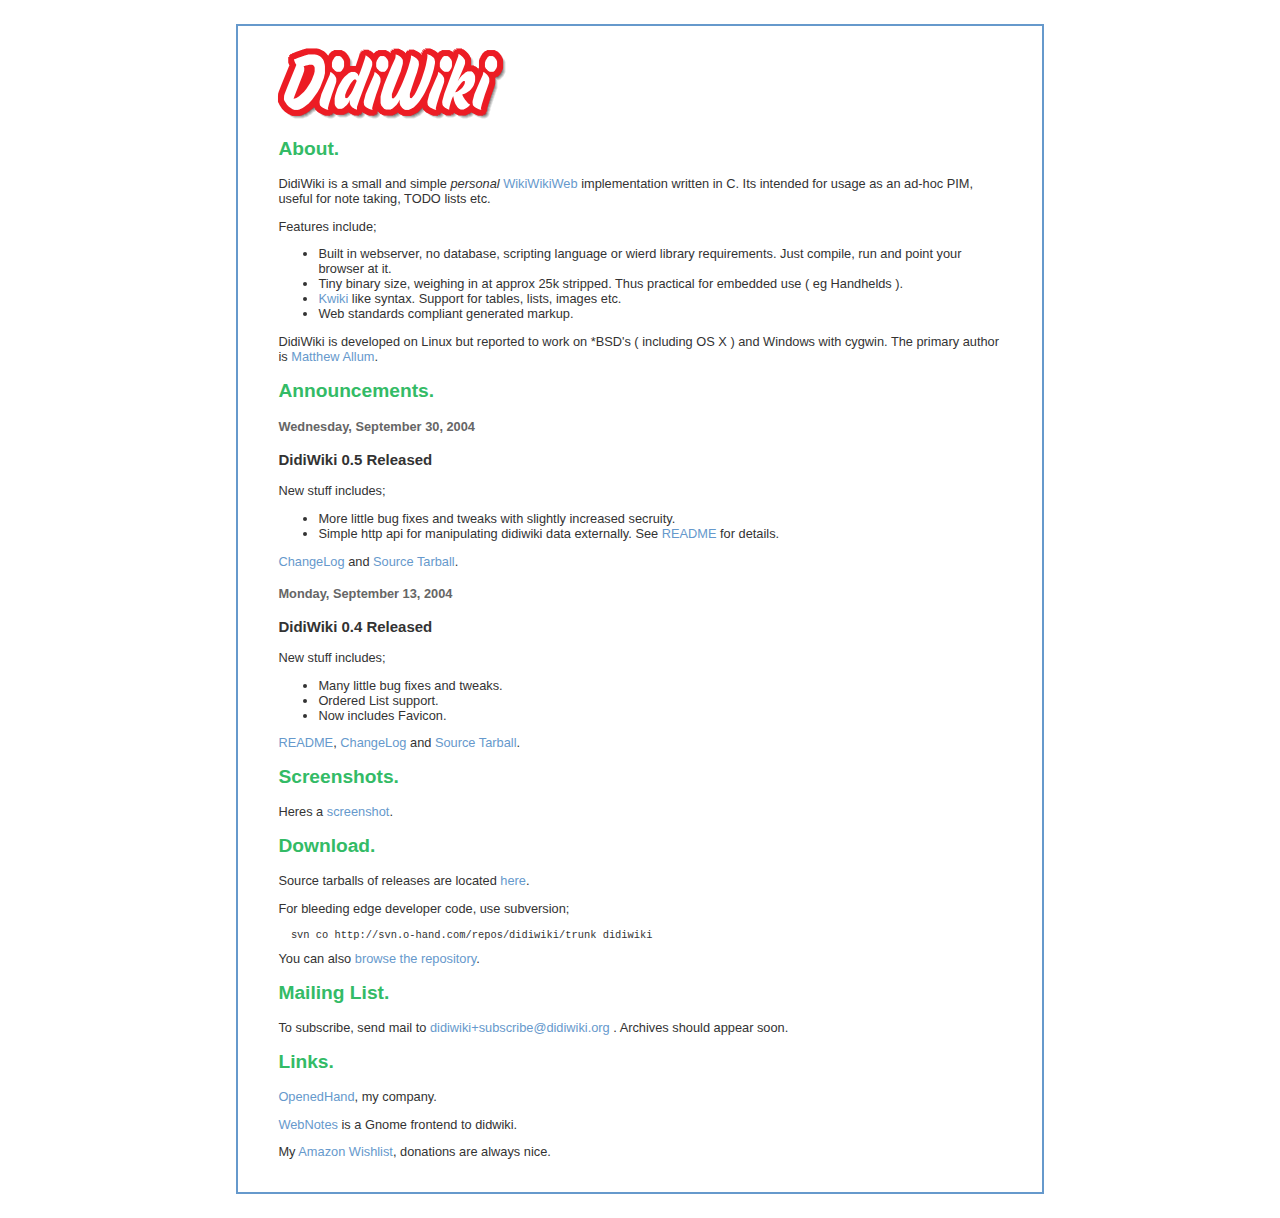
<file: website/index.htm>
<?xml version="1.0" encoding="ISO-8859-1" ?>
<!DOCTYPE html PUBLIC "-//W3C//DTD XHTML 1.0 Transitional//EN"
   "http://www.w3.org/TR/xhtml1/DTD/xhtml1-transitional.dtd">
<html lang="en" xml:lang="en" xmlns="http://www.w3.org/1999/xhtml">
<head>
  <meta name="VERSION" content="$Id$" /> 
  <!-- xhtml page copyright 2004 Matthew Allum -->
  <!-- Time-stamp: <> -->
  <meta http-equiv="keywords" content=""/><meta http-equiv="description" content="" />
  <meta http-equiv="Content-Type" content="text/html; charset=iso-8859-1" />
  <style type="text/css"></style>
  <link href="styles.css" rel="stylesheet" type="text/css" />
  <title>DidiWiki Home Page</title>
</head>
<body>
<div id="container">
<div id="header">
<img src="didiwiki.png" border="0"/>
</div>
<div id="content">
<h2>About.</h2>
<p>

DidiWiki is a small and simple <i>personal</i> <a href="http://en.wikipedia.org/wiki/Wiki">WikiWikiWeb</a> implementation written in
C. Its intended for usage as an ad-hoc PIM, useful for note taking, TODO lists etc.

</p> 
<p>
Features include;
<ul>
<li>Built in webserver, no database, scripting language or wierd library requirements. Just compile, run and point your browser at it.</li>
<li>Tiny binary size, weighing in at approx 25k stripped. Thus practical for embedded use ( eg Handhelds ). </li>
<li><a href="http://www.kwiki.org">Kwiki</a> like syntax. Support for tables, lists, images etc. </li>
<li>Web standards compliant generated markup.</li>
</ul>

</P>
<p>
DidiWiki is developed on Linux but reported to work on *BSD's ( including OS X ) and Windows with cygwin. The primary author is <a href="mailto://mallum@o-hand.com">Matthew Allum</a>.
</p>
<h2>Announcements.</h2>
<p class="announce">

<h4>Wednesday, September 30, 2004</h4>
<h3>DidiWiki 0.5 Released</h3>
New stuff includes;
<ul>
<li>More little bug fixes and tweaks with slightly increased secruity.</li>
<li>Simple http api for manipulating didiwiki data externally. See <a href="/sources/README">README<a/>  for details.</li>
</ul>
<a href="/sources/ChangeLog">ChangeLog<a/> and <a href="/sources/didiwiki-0.5.tar.gz">Source Tarball</a>.
</p>


<h4>Monday, September 13, 2004</h4>
<h3>DidiWiki 0.4 Released</h3>
New stuff includes;
<ul>
<li>Many little bug fixes and tweaks.</li>
<li>Ordered List support.</li>
<li>Now includes Favicon.</li>
</ul>
<a href="/sources/README">README<a/>, <a href="/sources/ChangeLog">ChangeLog<a/> and <a href="/sources/didiwiki-0.5.tar.gz">Source Tarball</a>.
</p>
<h2>Screenshots.</h2>
<p>
Heres a <a href="screenshot.png">screenshot</a>.
</p>

<h2>Download.</h2>
<p>
Source tarballs of releases are located <a href="/sources/">here</a>.
</p>
<p>
For bleeding edge developer code, use subversion;
<pre>
  svn co http://svn.o-hand.com/repos/didiwiki/trunk didiwiki
</pre> 
You can also <a href="http://svn.o-hand.com/view/didiwiki">browse the repository</a>.
</p>

<h2>Mailing List.</h2>
<p>
To subscribe, send mail to <a href="mailto://didiwiki+subscribe@didiwiki.org">didiwiki+subscribe@didiwiki.org</a> . Archives should appear soon.
</p>

<h2>Links.</h2>
<p>
<a href="http://o-hand.com">OpenedHand</a>, my company.
</p>
<p>
<a href="http://www.gnomefiles.org/app.php?soft_id=404">WebNotes</a> is a Gnome frontend to didwiki.
</p>
<p>
My <a href="http://www.amazon.co.uk/exec/obidos/registry/2QSQ06H8VSM0V/">Amazon Wishlist</a>, donations are always nice.
</p>
</div>

</div>
</body>
</html>
</file>
<file: website/styles.css>
body {
  font-family: Verdana, Arial, Helvetica, sans-serif;
  font-size: 80%;
  color: #333333;
  margin: 2px;
  padding: 2px;
}

h2 {
 color: #33bb66;
}

h4 {
 color: #666;
}

#container {
  width: 60%;
  min-width: 500px;
  border: 2px solid #6699cc;
  margin-left: auto;
  margin-right: auto;
  margin-top: 20px;
  margin-bottom: 20px;
  padding: 20px
}

#header {
  padding-left:15px;
}

#content {
  padding-left: 20px;
  padding-right: 20px;
}

#footer {

}

a:Link {color: #6699cc; text-decoration: none; } 
a:Active {color: #6699cc; text-decoration: none; }
a:Visited {color: #6699cc; text-decoration: none;}
a:Hover {color: #ec1c26; text-decoration: dotted;}
</file>
